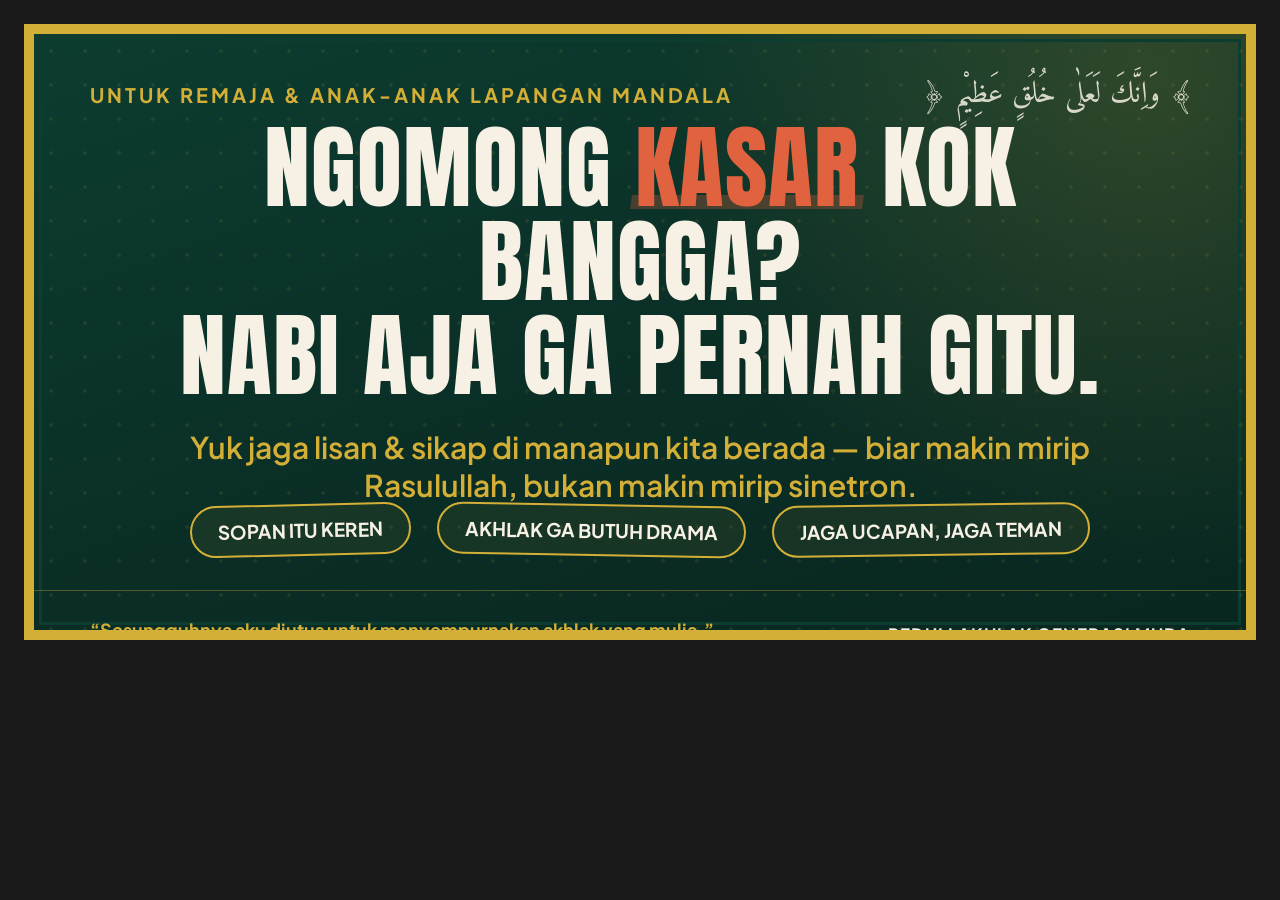
<file: spanduksampleikara.html>
<!DOCTYPE html>
<html lang="id">
<head>
<meta charset="UTF-8">
<title>Spanduk Lapangan Mandala</title>
<style>
  @import url('https://fonts.googleapis.com/css2?family=Anton&family=Plus+Jakarta+Sans:wght@400;500;600;700;800&family=Amiri:wght@400;700&display=swap');

  * { margin:0; padding:0; box-sizing:border-box; }

  body {
    background:#1a1a1a;
    display:flex;
    align-items:center;
    justify-content:center;
    padding:24px;
    font-family:'Plus Jakarta Sans', sans-serif;
  }

  .banner {
    position:relative;
    width:1600px;
    aspect-ratio: 2 / 1;
    background:
      radial-gradient(circle at 92% 8%, rgba(212,175,55,0.18), transparent 40%),
      linear-gradient(160deg, #0d3d30 0%, #0a2e26 55%, #082720 100%);
    overflow:hidden;
    border:10px solid #d4af37;
    outline: 3px solid #0d3d30;
    outline-offset: -18px;
    display:flex;
    flex-direction:column;
  }

  /* Tekstur pola titik samar - motif lisan/ucapan */
  .banner::before{
    content:"";
    position:absolute;
    inset:0;
    background-image: radial-gradient(rgba(212,175,55,0.10) 2px, transparent 2px);
    background-size: 34px 34px;
    pointer-events:none;
  }

  .eyebrow-row{
    position:relative;
    z-index:2;
    display:flex;
    justify-content:space-between;
    align-items:center;
    padding:34px 56px 0 56px;
  }

  .eyebrow{
    font-size:20px;
    letter-spacing:3px;
    font-weight:700;
    color:#d4af37;
    text-transform:uppercase;
  }

  .arabic{
    font-family:'Amiri', serif;
    font-size:30px;
    color:#f6f1e4;
    opacity:0.85;
  }

  .main{
    position:relative;
    z-index:2;
    flex:1;
    display:flex;
    flex-direction:column;
    align-items:center;
    justify-content:center;
    text-align:center;
    padding:0 70px;
  }

  .headline{
    font-family:'Anton', sans-serif;
    font-weight:400;
    color:#f6f1e4;
    font-size:92px;
    line-height:1.02;
    letter-spacing:1px;
    text-transform:uppercase;
    max-width:1300px;
  }

  .headline .accent{
    color:#e0623f;
    position:relative;
    display:inline-block;
  }

  .headline .accent::after{
    content:"";
    position:absolute;
    left:-4px; right:-4px; bottom:6px;
    height:14px;
    background:rgba(224,98,63,0.28);
    z-index:-1;
    transform:skewX(-8deg);
  }

  .sub{
    margin-top:26px;
    font-size:30px;
    font-weight:600;
    color:#d4af37;
    max-width:1050px;
  }

  .stamps{
    position:relative;
    z-index:2;
    display:flex;
    justify-content:center;
    gap:26px;
    padding:0 60px 6px 60px;
  }

  .stamp{
    border:2.5px solid #d4af37;
    border-radius:999px;
    padding:12px 26px;
    font-size:19px;
    font-weight:700;
    color:#f6f1e4;
    background:rgba(212,175,55,0.07);
    transform:rotate(-1.4deg);
    white-space:nowrap;
  }
  .stamp:nth-child(2){ transform:rotate(1deg); }
  .stamp:nth-child(3){ transform:rotate(-0.8deg); }

  .footer{
    position:relative;
    z-index:2;
    display:flex;
    align-items:center;
    justify-content:space-between;
    padding:26px 56px 30px 56px;
    border-top:1.5px solid rgba(212,175,55,0.35);
    margin-top:28px;
  }

  .hadith{
    font-size:18px;
    color:#c9c3b0;
    font-style:italic;
    max-width:980px;
    line-height:1.4;
  }

  .hadith b{
    color:#d4af37;
    font-style:normal;
  }

  .credit{
    font-size:17px;
    font-weight:700;
    color:#f6f1e4;
    text-align:right;
    white-space:nowrap;
    text-transform:uppercase;
    letter-spacing:1px;
  }
  .credit span{
    display:block;
    font-size:13px;
    font-weight:500;
    color:#9fb3a8;
    text-transform:none;
    letter-spacing:0;
    margin-top:2px;
  }
</style>
</head>
<body>

  <div class="banner">
    <div class="eyebrow-row">
      <div class="eyebrow">Untuk Remaja &amp; Anak-Anak Lapangan Mandala</div>
      <div class="arabic">﴿ وَاِنَّكَ لَعَلٰى خُلُقٍ عَظِيْمٍ ﴾</div>
    </div>

    <div class="main">
      <div class="headline">
        NGOMONG <span class="accent">KASAR</span> KOK BANGGA?<br>
        NABI AJA GA PERNAH GITU.
      </div>
      <div class="sub">
        Yuk jaga lisan &amp; sikap di manapun kita berada — biar makin mirip Rasulullah, bukan makin mirip sinetron.
      </div>
    </div>

    <div class="stamps">
      <div class="stamp">SOPAN ITU KEREN</div>
      <div class="stamp">AKHLAK GA BUTUH DRAMA</div>
      <div class="stamp">JAGA UCAPAN, JAGA TEMAN</div>
    </div>

    <div class="footer">
      <div class="hadith">
        <b>“Sesungguhnya aku diutus untuk menyempurnakan akhlak yang mulia.”</b><br>
        — HR. Ahmad
      </div>
      <div class="credit">
        Peduli Akhlak Generasi Muda
        <span>Lapangan Mandala</span>
      </div>
    </div>
  </div>

</body>
</html>
</file>
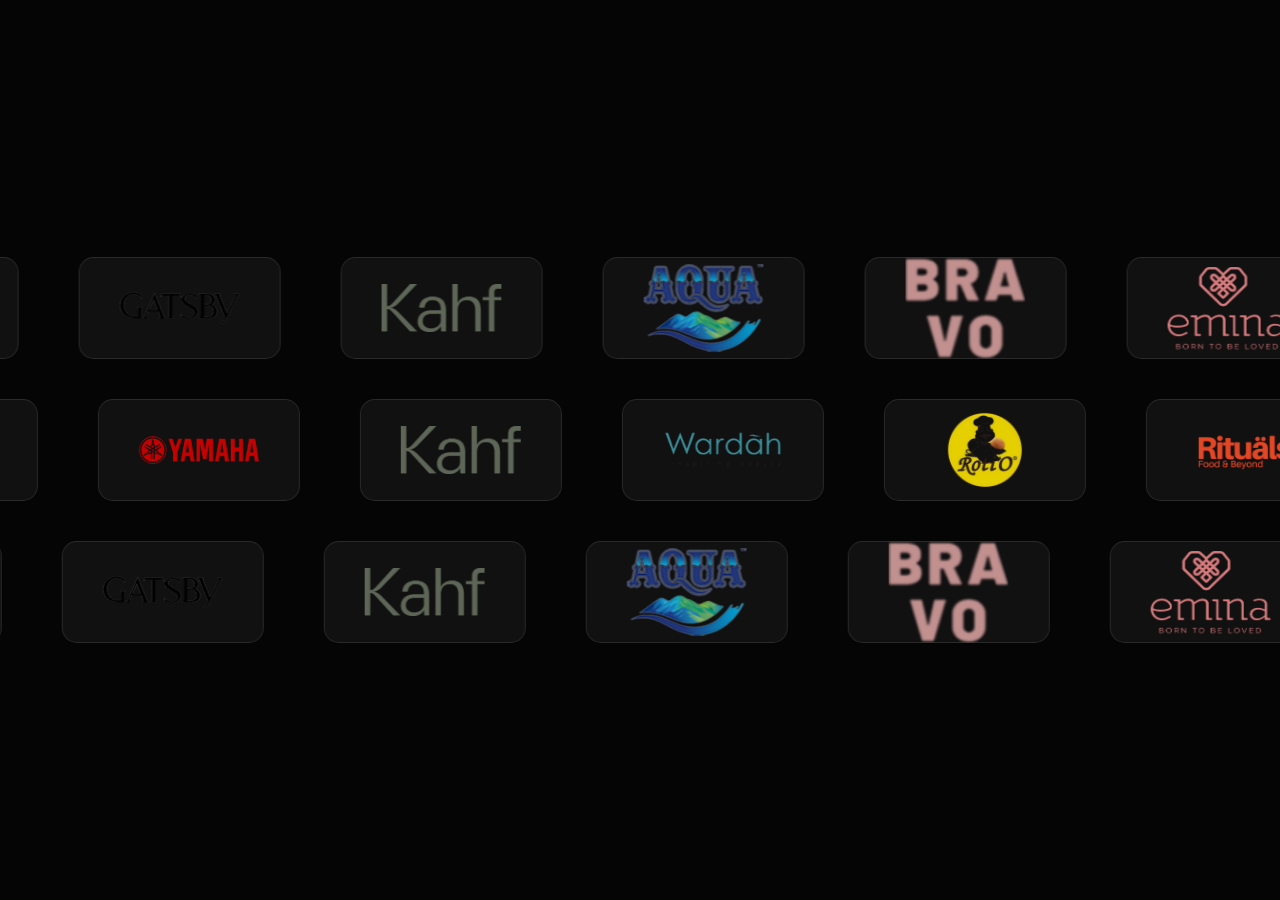
<file: testanimationclient.html>
<!DOCTYPE html>
<html lang="id">
<head>
    <script src="https://cdnjs.cloudflare.com/ajax/libs/gsap/3.12.2/gsap.min.js"></script>
    <style>
        body { background: #050505; margin: 0; display: flex; flex-direction: column; align-items: center; justify-content: center; height: 100vh; overflow: hidden; }
        
        /* Container utama dengan efek 3D Perspective */
        .stage { perspective: 1000px; width: 100%; }
        
        .track-wrapper {
            display: flex;
            flex-direction: column;
            gap: 40px;
            /* Efek melengkung 3D */
            transform: rotateX(10deg);
        }

        .track { 
            display: flex; 
            gap: 60px; 
            width: max-content; 
            padding: 20px 0;
        }

        .logo-box {
            width: 200px; height: 100px;
            background: rgba(255, 255, 255, 0.05);
            border: 1px solid rgba(255, 255, 255, 0.1);
            border-radius: 15px;
            display: flex; align-items: center; justify-content: center;
            /* Efek 3D pada masing-masing kartu */
            transform-style: preserve-3d;
        }

        .logo-box img { width: 60%; opacity: 0.9; }
    </style>
</head>
<body>
    <div class="container">
        <div class="track" id="row1"></div>
        <div class="track" id="row2"></div>
        <div class="track" id="row3"></div>
    </div>

    <script>
        // Data logo untuk 3 baris (Anda bisa ganti isi array ini)
        const data = [
            ["assets/ourclient/aqua.png", "assets/ourclient/bravo.png", "assets/ourclient/emina.png", "assets/ourclient/gatsby.png", "assets/ourclient/kahf.png"], // Baris 1
            ["assets/ourclient/wardah.png", "assets/ourclient/rotio.png", "assets/ourclient/rituals.png", "assets/ourclient/yamaha.png", "assets/ourclient/kahf.png"], // Baris 2
            ["assets/ourclient/aqua.png", "assets/ourclient/bravo.png", "assets/ourclient/emina.png", "assets/ourclient/gatsby.png", "assets/ourclient/kahf.png"] // Baris 3
        ];

        // Fungsi untuk mengisi track
        data.forEach((row, index) => {
            const track = document.getElementById(`row${index + 1}`);
            // Masukkan gambar
            row.forEach(src => {
                track.innerHTML += `<div class="logo-box"><img src="${src}" alt="logo"></div>`;
            });
            // Duplikasi agar looping mulus (seamless)
            track.innerHTML += track.innerHTML;
        });

        // Animasi GSAP (bisa diatur arah atau durasinya)
        gsap.to("#row1", { x: "-50%", duration: 25, ease: "none", repeat: -1, overwrite: "auto" });
        gsap.to("#row2", { x: "-50%", duration: 35, ease: "none", repeat: -1, overwrite: "auto" });
        gsap.to("#row3", { x: "-50%", duration: 20, ease: "none", repeat: -1, overwrite: "auto" });
    </script>
</body>
</html>
</file>
